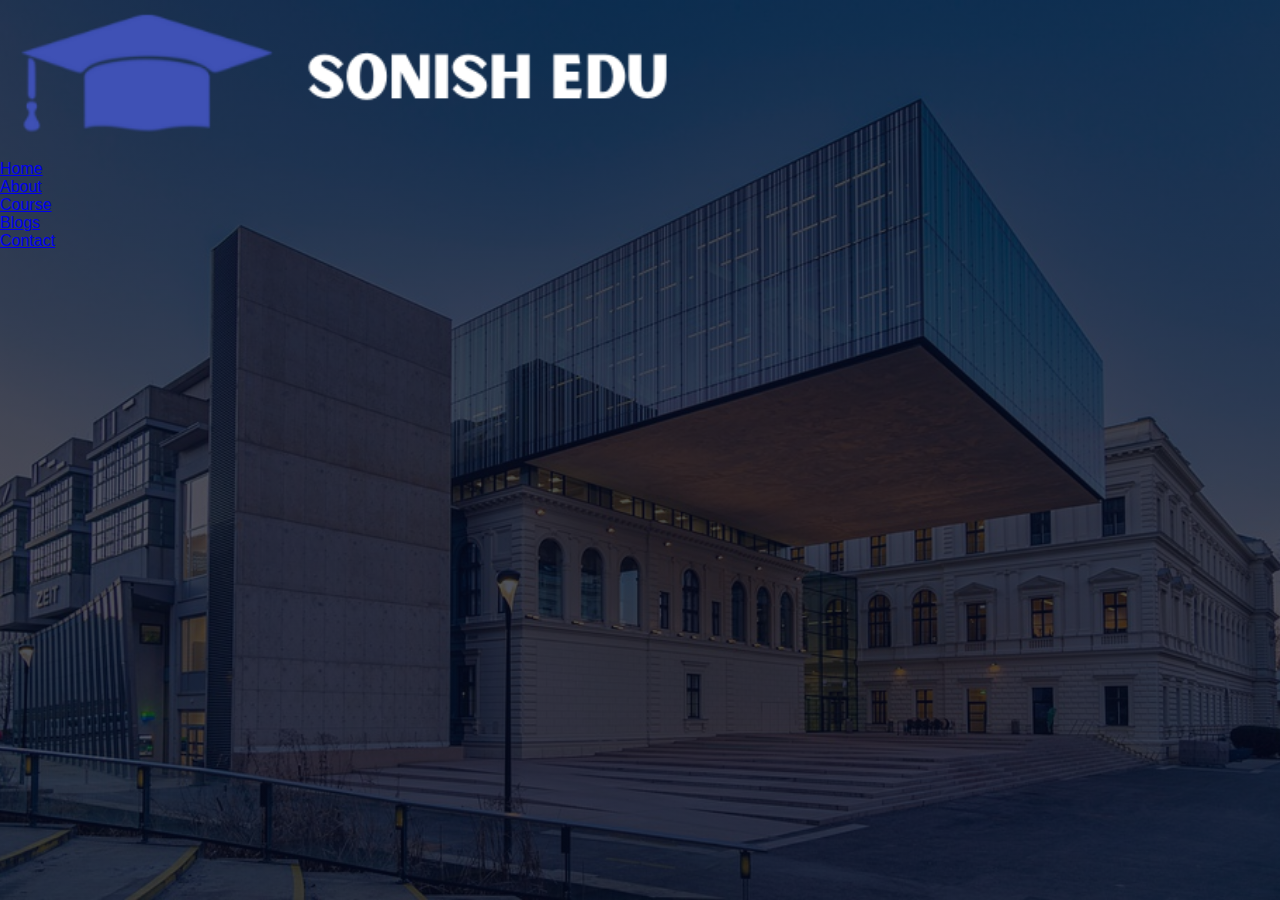
<file: index1.html>
<!DOCTYPE html>
<html lang="en">
<head>
    <meta charset="UTF-8">
    <meta http-equiv="X-UA-Compatible" content="IE=edge">
    <meta name="viewport" content="width=device-width, initial-scale=1.0">
    <link rel="stylesheet" href="style2.css">
    <title>Document</title>
</head>
<body>
    <section class="header">
        <img src="logo.png">
        <div class="nav">
            <ul>
                <li><a href="#">Home</a></li>
                <li><a href="#">About</a></li>
                <li><a href="#">Course</a></li>
                <li><a href="#">Blogs</a></li>
                <li><a href="#">Contact</a></li>
            </ul>
        </div>
    </section>
    
</body>
</html>
</file>
<file: style2.css>
*{
    padding: 0px;
    margin: 0px;
    font-family: 'Poppins', sans-serif;
}


.header{
    min-height: 100vh;
    width: 100%;;
    background: linear-gradient(rgba(4,9,30,0.7),rgba(4,9,30,0.7)), url('back.jpg');
    background-position: center;
    background-size: cover;
    position: relative
}
</file>
